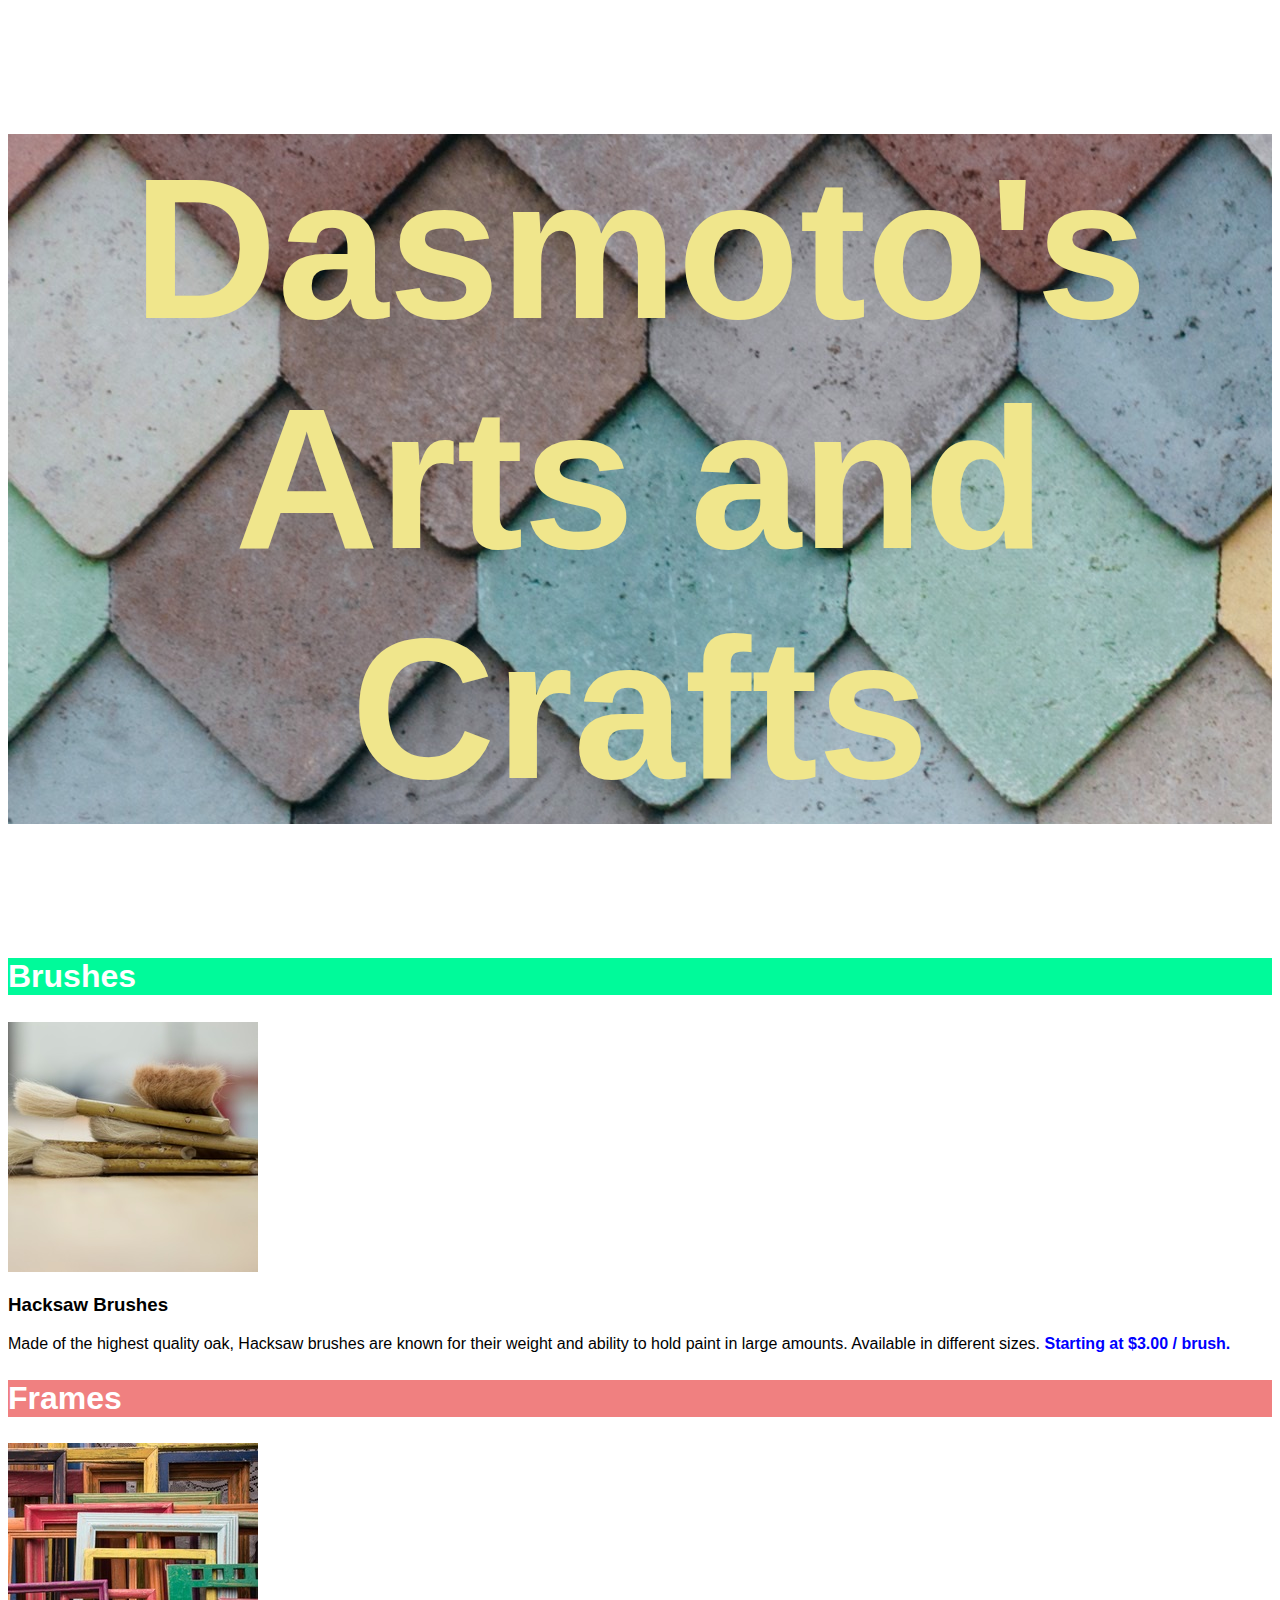
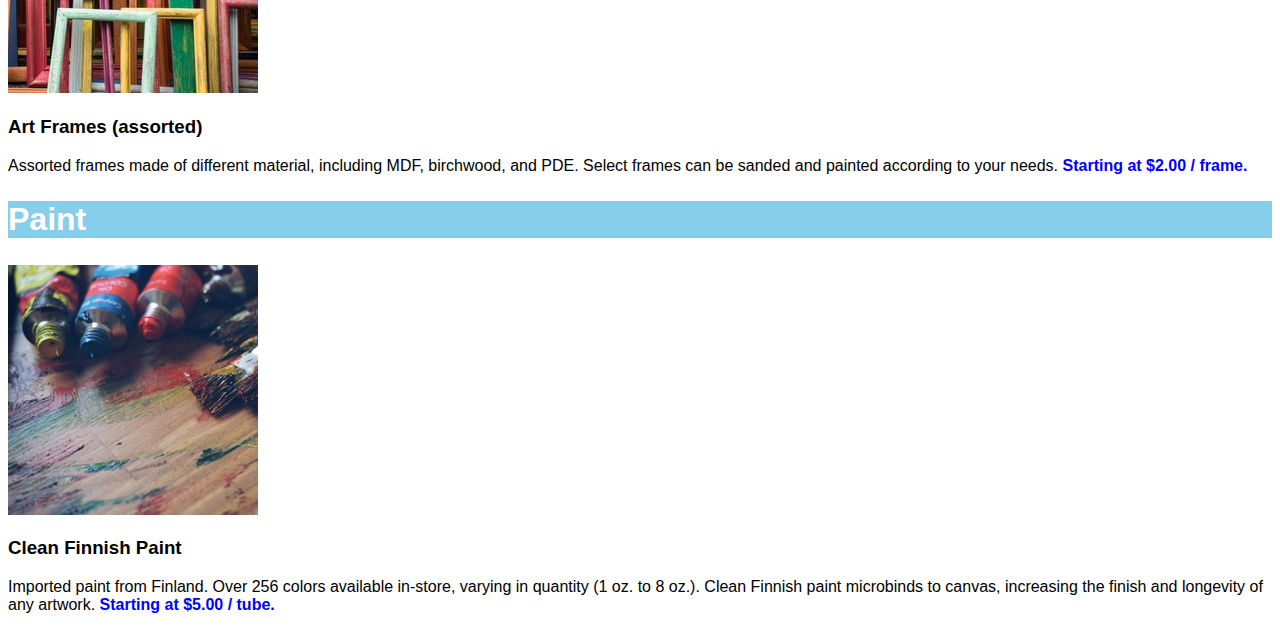
<file: Codecademy/damoto-arts-and-crafts/index.html>
<!DOCTYPE html>
<html lang="en">
  <head>
    <meta charset="UTF-8" />
    <meta name="viewport" content="width=device-width, initial-scale=1.0" />
    <link rel="stylesheet" href="./assets/css/style.css" />
    <title>Dasmoto's Arts and Crafts</title>
  </head>
  <body>
    <header>
      <h1>Dasmoto's Arts and Crafts</h1>
    </header>
    <main>
      <h2 class="product-title" id="brushes">Brushes</h2>
      <img src="./assets/images/hacksaw.jpg" />
      <h3>Hacksaw Brushes</h3>

      <p>
        Made of the highest quality oak, Hacksaw brushes are known for their
        weight and ability to hold paint in large amounts. Available in
        different sizes. <span>Starting at $3.00 / brush.</span>
      </p>
      <h2 class="product-title" id="frames">Frames</h2>
      <img src="./assets/images/frames.jpg" />
      <h3>Art Frames (assorted)</h3>

      <p>
        Assorted frames made of different material, including MDF, birchwood,
        and PDE. Select frames can be sanded and painted according to your
        needs. <span>Starting at $2.00 / frame.</span>
      </p>
      <h2 class="product-title" id="paint">Paint</h2>
      <img src="./assets/images/finnish.jpg" />
      <h3>Clean Finnish Paint</h3>

      <p>
        Imported paint from Finland. Over 256 colors available in-store, varying
        in quantity (1 oz. to 8 oz.). Clean Finnish paint microbinds to canvas,
        increasing the finish and longevity of any artwork.
        <span>Starting at $5.00 / tube.</span>
      </p>
    </main>
  </body>
</html>
</file>
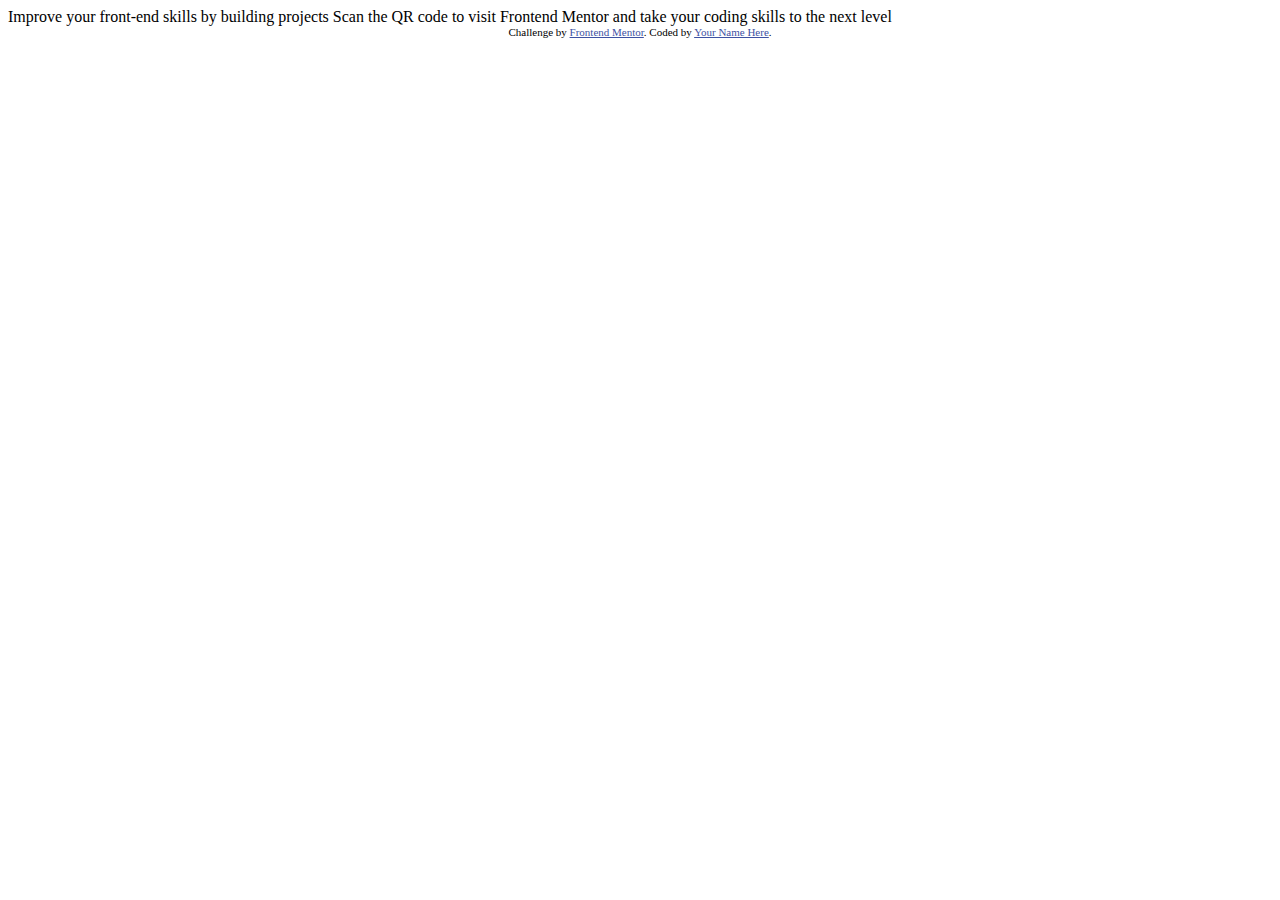
<file: QRCode/qr-code-component-main/qr-code-component-main/index.html>
<!DOCTYPE html>
<html lang="en">
<head>
  <meta charset="UTF-8">
  <meta name="viewport" content="width=device-width, initial-scale=1.0"> <!-- displays site properly based on user's device -->

  <link rel="icon" type="image/png" sizes="32x32" href="./images/favicon-32x32.png">
  
  <title>Frontend Mentor | QR code component</title>

  <!-- Feel free to remove these styles or customise in your own stylesheet 👍 -->
  <style>
    .attribution { font-size: 11px; text-align: center; }
    .attribution a { color: hsl(228, 45%, 44%); }
  </style>
</head>
<body>

  Improve your front-end skills by building projects

  Scan the QR code to visit Frontend Mentor and take your coding skills to the next level
  
  <div class="attribution">
    Challenge by <a href="https://www.frontendmentor.io?ref=challenge" target="_blank">Frontend Mentor</a>. 
    Coded by <a href="#">Your Name Here</a>.
  </div>
</body>
</html>
</file>
<file: Codecademy/damoto-arts-and-crafts/assets/css/style.css>
:root {
  font-family: Arial, Helvetica, sans-serif;
}

header {
  font-weight: bold;
  font-size: 100px;
  background-image: url("../images/pattern.jpg");
  color: khaki;
  text-align: center;
}

h2 {
  font-weight: bold;
  font-size: 32px;
  color: white;
}

h3 {
  font-weight: bold;
}

span {
  font-weight: bold;
  color: blue;
}

#brushes {
  background-color: mediumspringgreen;
}

#frames {
  background-color: lightcoral;
}

#paint {
  background-color: skyblue;
}
</file>
